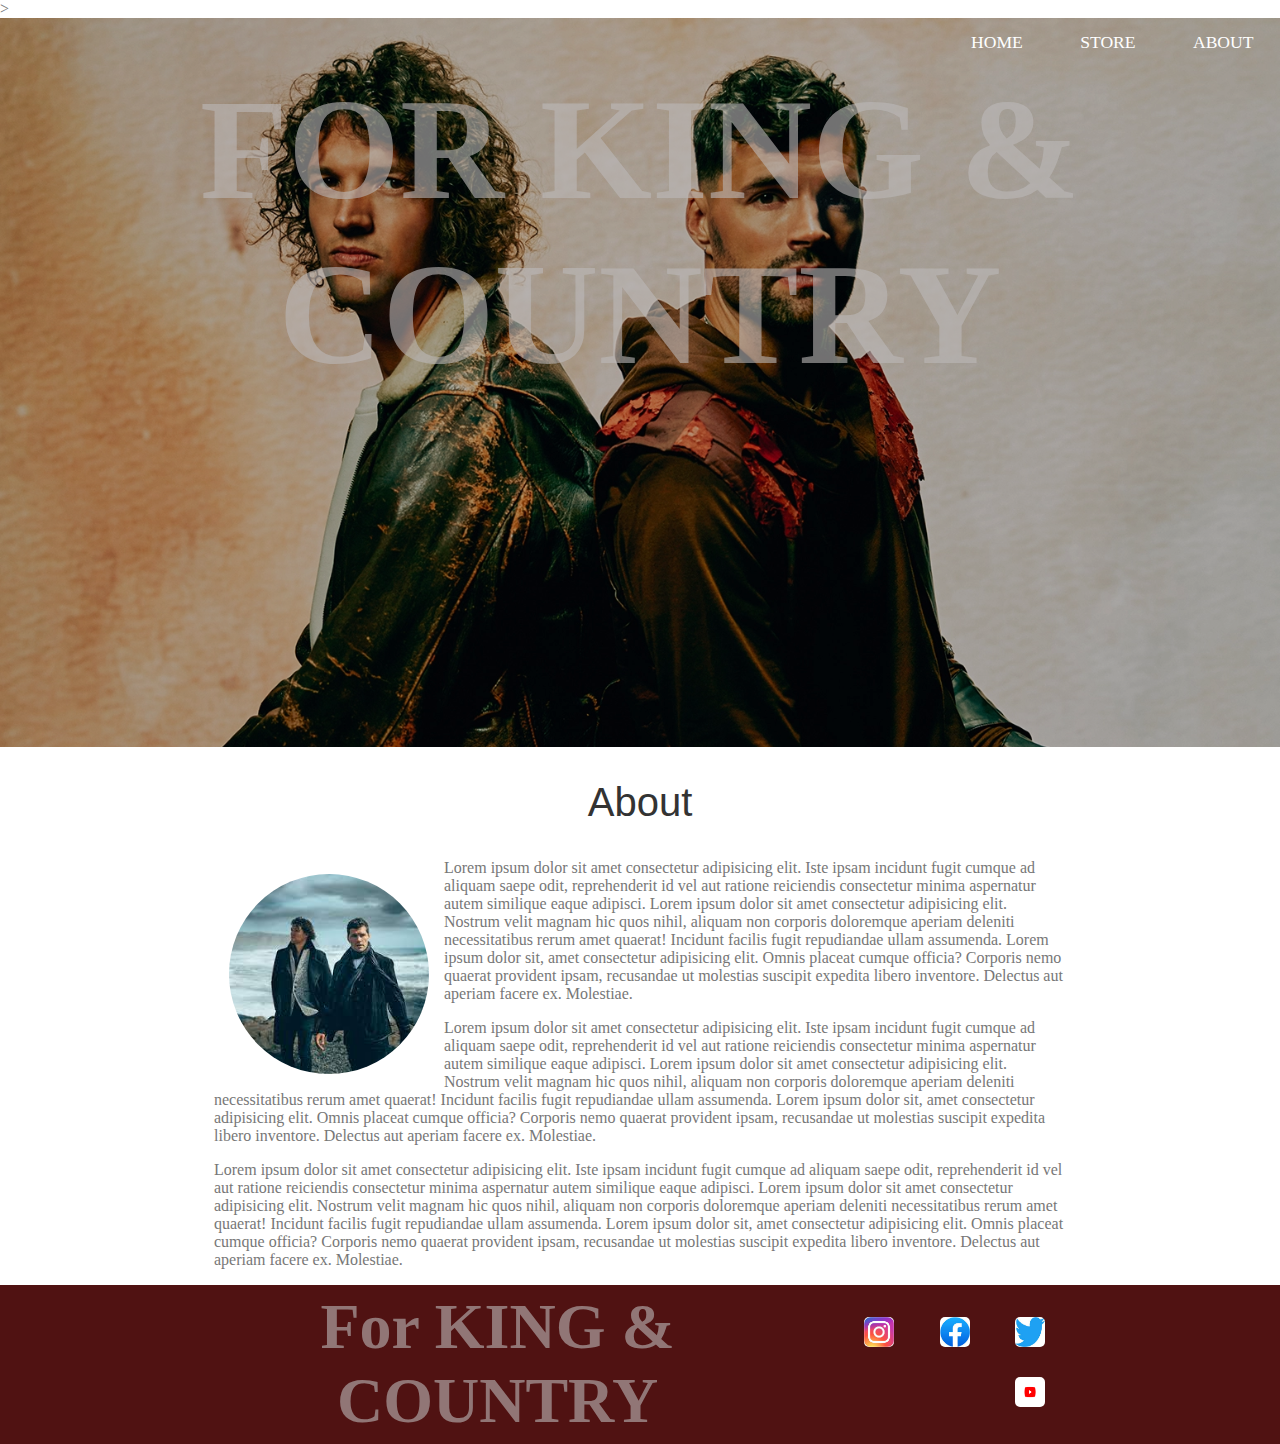
<file: welcome.html>
<!DOCTYPE html>
<html lang="en">
<head>
    <meta charset="UTF-8">
    <meta http-equiv="X-UA-Compatible" content="IE=edge">
    <meta name="viewport" content="width=d30vice-width, 30nitial-scale31.0">
    <link rel="stylesheet" href="welcome.css">
    
>
    
</head>
<body>
    <header class="main-header">
            
        <nav class="nav main-nav">
            <ul>
                <li> <a href="home.html"> HOME</a></li>
                <li> <a href="store.html"> STORE</a></li>
                <li> <a href="about.html"> ABOUT</a> </li>
            </ul>    <!--/ctrl + shift +L-->
            
        </nav>

        <h1 class="band-name band-name-large"> FOR KING & COUNTRY</h1>
    </header>

    <section class="content-section container">
        <h2 class="section-header">About</h2>
        <img class="about-band-image" src="images\five.jpg" alt="">
        <p>
        Lorem ipsum dolor sit amet consectetur adipisicing elit. Iste ipsam incidunt fugit cumque ad 
        aliquam saepe odit, reprehenderit id vel aut ratione reiciendis consectetur minima aspernatur
        autem similique eaque adipisci.
        Lorem ipsum dolor sit amet consectetur adipisicing elit. Nostrum velit magnam hic quos nihil,
        aliquam non corporis doloremque aperiam deleniti necessitatibus rerum amet quaerat! Incidunt 
        facilis fugit repudiandae ullam assumenda.
        Lorem ipsum dolor sit, amet consectetur adipisicing elit. Omnis placeat cumque officia? Corporis
        nemo quaerat provident ipsam, recusandae ut molestias suscipit expedita libero inventore. Delectus 
        aut aperiam facere ex. Molestiae.
        </p>
        
        <p>
        Lorem ipsum dolor sit amet consectetur adipisicing elit. Iste ipsam incidunt fugit cumque ad 
        aliquam saepe odit, reprehenderit id vel aut ratione reiciendis consectetur minima aspernatur
        autem similique eaque adipisci.
        Lorem ipsum dolor sit amet consectetur adipisicing elit. Nostrum velit magnam hic quos nihil,
        aliquam non corporis doloremque aperiam deleniti necessitatibus rerum amet quaerat! Incidunt 
        facilis fugit repudiandae ullam assumenda.
        Lorem ipsum dolor sit, amet consectetur adipisicing elit. Omnis placeat cumque officia? Corporis
        nemo quaerat provident ipsam, recusandae ut molestias suscipit expedita libero inventore. Delectus 
        aut aperiam facere ex. Molestiae.
        </p>
        <p>
        Lorem ipsum dolor sit amet consectetur adipisicing elit. Iste ipsam incidunt fugit cumque ad 
        aliquam saepe odit, reprehenderit id vel aut ratione reiciendis consectetur minima aspernatur
        autem similique eaque adipisci.
        Lorem ipsum dolor sit amet consectetur adipisicing elit. Nostrum velit magnam hic quos nihil,
        aliquam non corporis doloremque aperiam deleniti necessitatibus rerum amet quaerat! Incidunt 
        facilis fugit repudiandae ullam assumenda.
        Lorem ipsum dolor sit, amet consectetur adipisicing elit. Omnis placeat cumque officia? Corporis
        nemo quaerat provident ipsam, recusandae ut molestias suscipit expedita libero inventore. Delectus 
        aut aperiam facere ex. Molestiae.
        </p>
    </section>  

    <footer class="main-footer" >
        <div class="container main-footer-container">
         <h3 class="band-name">For KING & COUNTRY</h3>
         <ul class="nav footer-nav">
                <li>
                    <a href="https://instagram.com" target="_blank">
                        <img src="images\logo1.jpg" alt="" >
                    </a>
                
                </li>

                <li> 
                    <a href="https://facebook.com" target="_blank">
                        <img src="images\logo2.jpg" alt="" >
                    </a>
                
                </li>

                <li>
                    <a href="https://twitter.com" target="_blank">
                      <img src="images\logo3.jpg" alt="" >
                    </a>
                
                </li>

                <li>
                    <a href="https://youtube.com" target="_blank">
                        <img src="images\logo4.png" alt="" >
                    </a>
                
                </li>

            </ul>
       </div>
    </footer>
</body>
</html>
</file>
<file: welcome.css>
@import url('fonts/Raleway/OFL.txt');




*{
    box-sizing: border-box;
    /* font-family:'Inspiration', cursive; */
    font-family: 'Raleway';
    color: #777;
}


html, body{
    margin: 0;
    padding: 0;
}

.nav ul{
    margin: 0;
}

.nav li{
    display: inline;
}
.nav a{         /*this is to style the links in the nav bar*/
    display: inline-block;
    padding: .8em;
    color: white;
    text-decoration: none;
}

.main-nav{
    text-align: right;
    font-size: 1.1em;
    font-weight: lighter;
    
}

.main-nav li{
    padding: 0 1%;
}

.nav a:hover{
    background-color: rgba(175, 11, 11, 0.3);
}

.main-header{
    background-image: url(images/header1.webp);
    background-color: rgba(129, 119, 119, 0.6);
    background-blend-mode: multiply;
    background-size: cover;
    padding-bottom: 350px;
}

.band-name{
    text-align: center;
    margin: 0;
    font-size: 4em;
    color: rgba(189, 185, 185, 0.6);
}

.band-name-large{
    font-size: 9em;

}

.content-section{
    margin: 1em;
}

.container{
    max-width: 900px;
    margin: 0 auto;
    padding: 0 1.5em;
}

.section-header{
    font-family:'Trebuchet MS', 'Lucida Sans Unicode', 'Lucida Grande', 'Lucida Sans', Arial, sans-serif;
    font-weight: normal;
    color: #333;
    text-align: center;
    font-size: 2.5em ;
}

.about-band-image{
    float: left;
    height: 200px;
    width: 200px;
    margin: 15px;
    border-radius: 50%;
}

.main-footer{
    background-color: rgb(80, 18, 18);
    padding: .25em 0;
    
}

.main-footer-container{
    display: flex;
    align-items: center;
}
.main-footer-container ul{
    flex-grow: 1;
    text-align: end;
}

.footer-nav li{
    padding: 0 .5em;
}

.footer-nav img{
    border-radius: 5px;
    width: 30px; 
    height: 30px;

}
</file>
